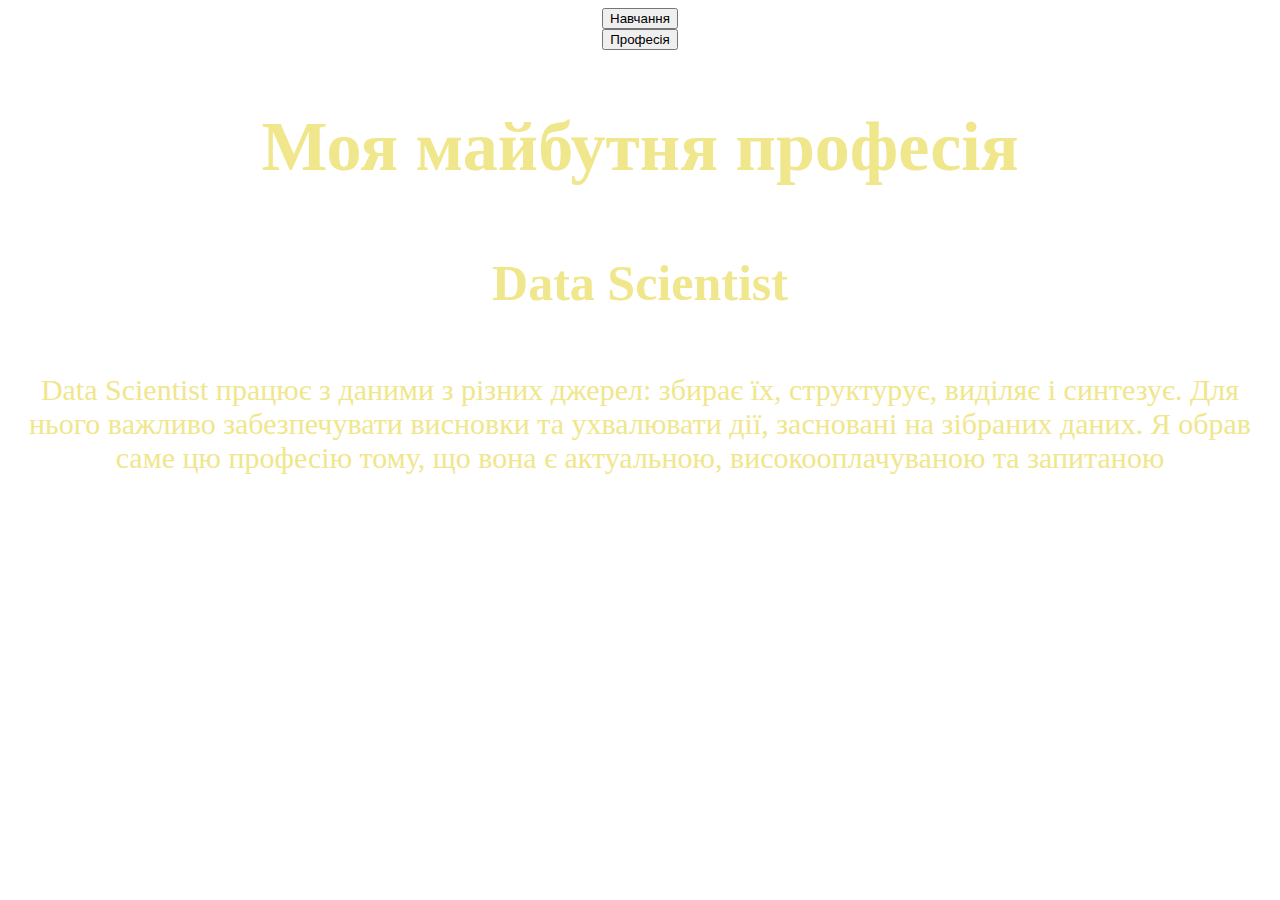
<file: index.html>
<!DOCTYPE HTML>
<!--suppress HtmlUnknownTarget -->
<head>
<link rel="stylesheet"  href="style.css">
<title>Моя майбутня професія</title>
</head>
<!-- TODO: Site-bar -->
<body>
    <!--<ul>
        <li><a href="My galery.html">My galery</a></li>
        <li><a href="Gena.html">Gena</a></li>
        <li><a href="Certificates.html">Certificates</a></li>
        <li><a href="Contact.html">Contact</a></li>
    </ul>-->
    <div>
        <form action="Education.html" target="_blank">
            <button>Навчання</button>
        </form>
        <form action="Profesion.html" target="_blank">
            <button>Професія</button>
        </form>
    </div>
<h1>
    Моя майбутня професія
</h1>

<h2>
    Data Scientist
</h2> 

<p> 
    Data Scientist працює з даними з різних джерел: збирає їх, структурує, виділяє і синтезує. Для нього важливо забезпечувати висновки та ухвалювати дії, засновані на зібраних даних. Я обрав саме цю професію тому, що вона є актуальною, високооплачуваною та запитаною

</p>
</file>
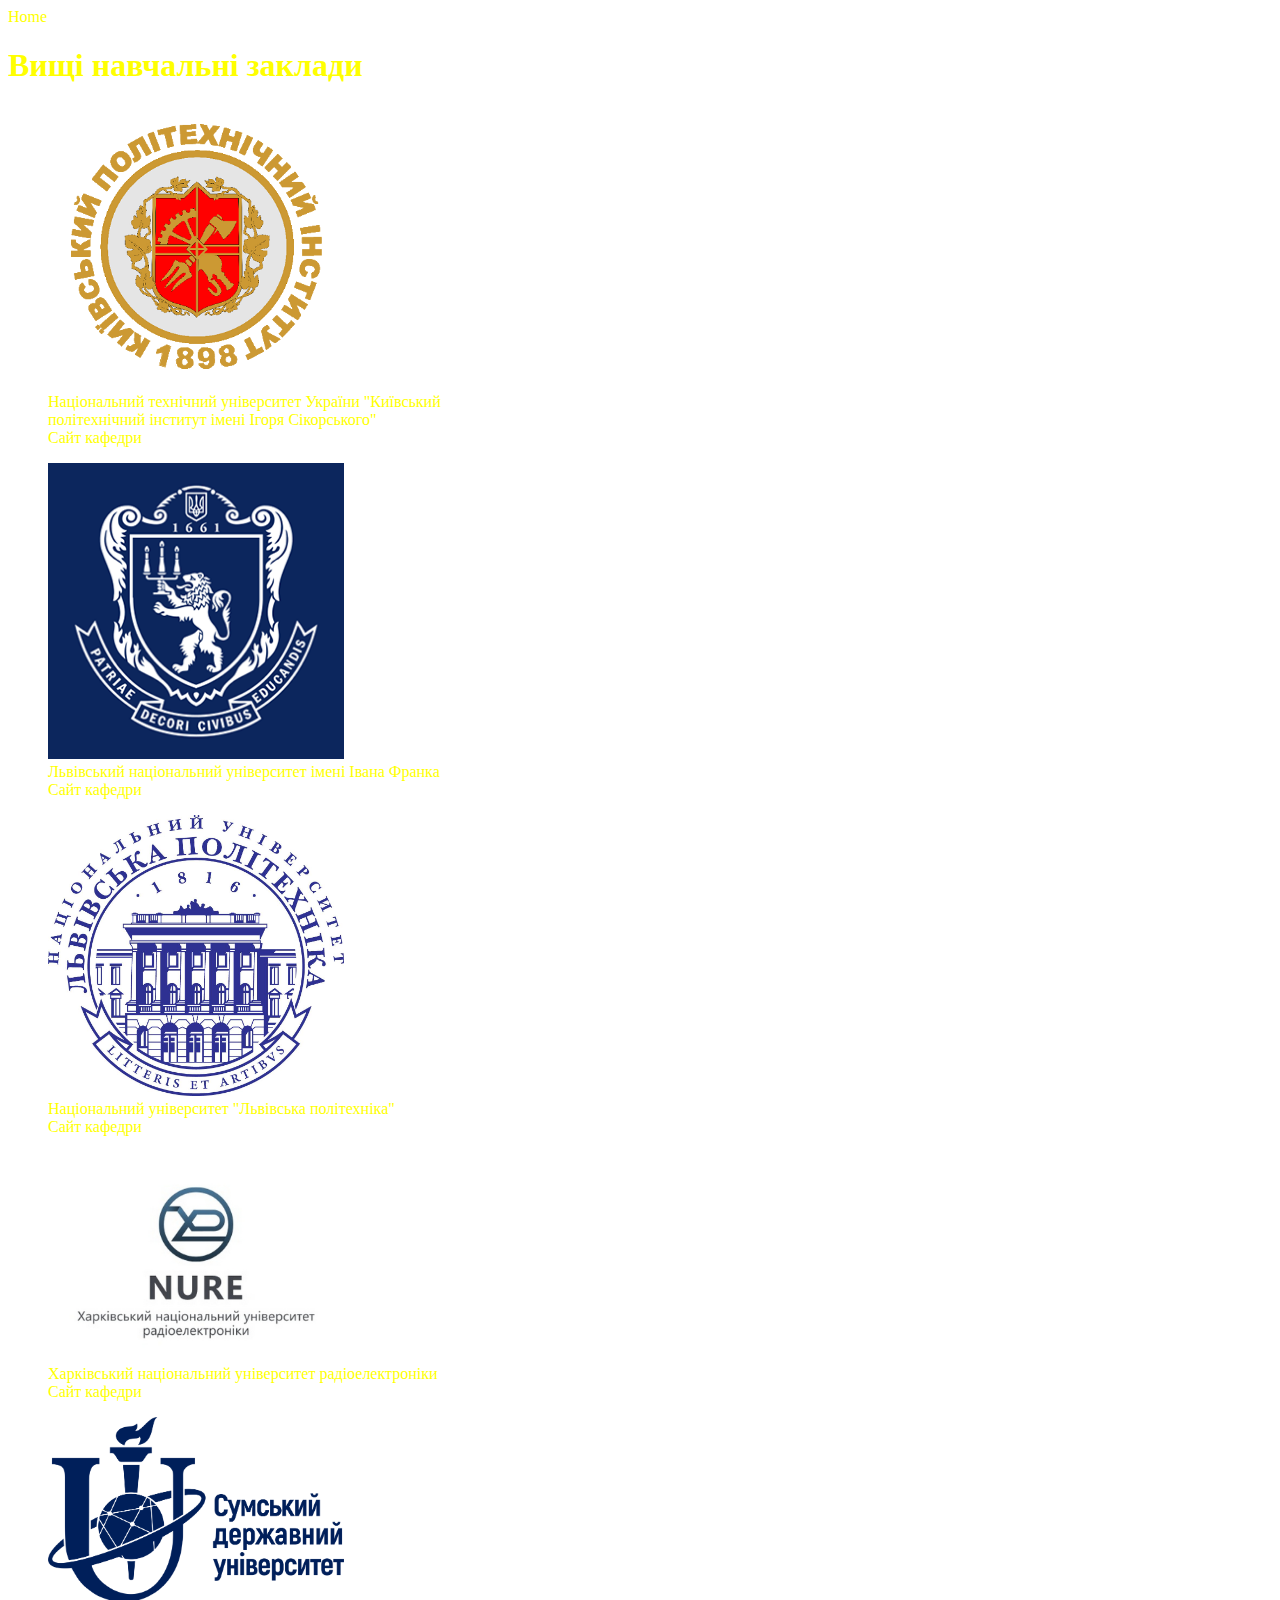
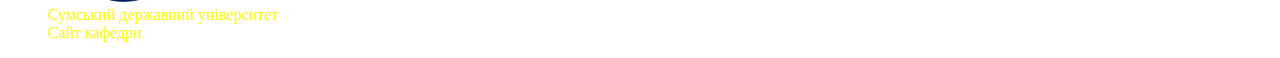
<file: Education.html>
<!DOCTYPE html>
<html lang="en">
<head>
    <meta charset="UTF-8">
    <title>Навчання</title>
    <link rel="stylesheet" href="Education.css">
</head>
<a href="index.html">Home</a>
<body>
<h1>Вищі навчальні заклади</h1>

<figure>
  <img src="KPI.png" alt="KPI" style="width:25%">
  <figcaption>Національний технічний університет України
                "Київський політехнічний інститут імені Ігоря Сікорського"</figcaption>
  <a href="https://kpi.ua/fpm">
        Сайт кафедри
  </a>
</figure>

<figure>
  <img src="LU.png" alt="LU" style="width:25%">
  <figcaption>Львівський національний університет імені Івана Франка</figcaption>
  <a href="https://new.mmf.lnu.edu.ua/department/msde">
        Сайт кафедри
  </a>
</figure>

<figure>
  <img src="NULP.jpg" alt="NULP" style="width:25%">
  <figcaption>Національний університет "Львівська політехніка"</figcaption>
  <a href="http://ism.lpnu.ua/">
        Сайт кафедри
  </a>
</figure>

<figure>
  <img src="Nure.jpg" alt="Nure" style="width:25%">
  <figcaption>Харківський національний університет радіоелектроніки</figcaption>
  <a href="https://nure.ua/abituriyentam/spetsialnosti-ta-spetsializatsiyi/spetsialnist-124-sistemniy-analiz">
        Сайт кафедри
  </a>
</figure>

<figure>
  <img src="sumdu.png" alt="sumdu" style="width:25%">
  <figcaption>Сумський державний університет</figcaption>
  <a href="https://elit.sumdu.edu.ua/uk/#!      ">
        Сайт кафедри
  </a>
</figure>
</body>
</html>
</file>
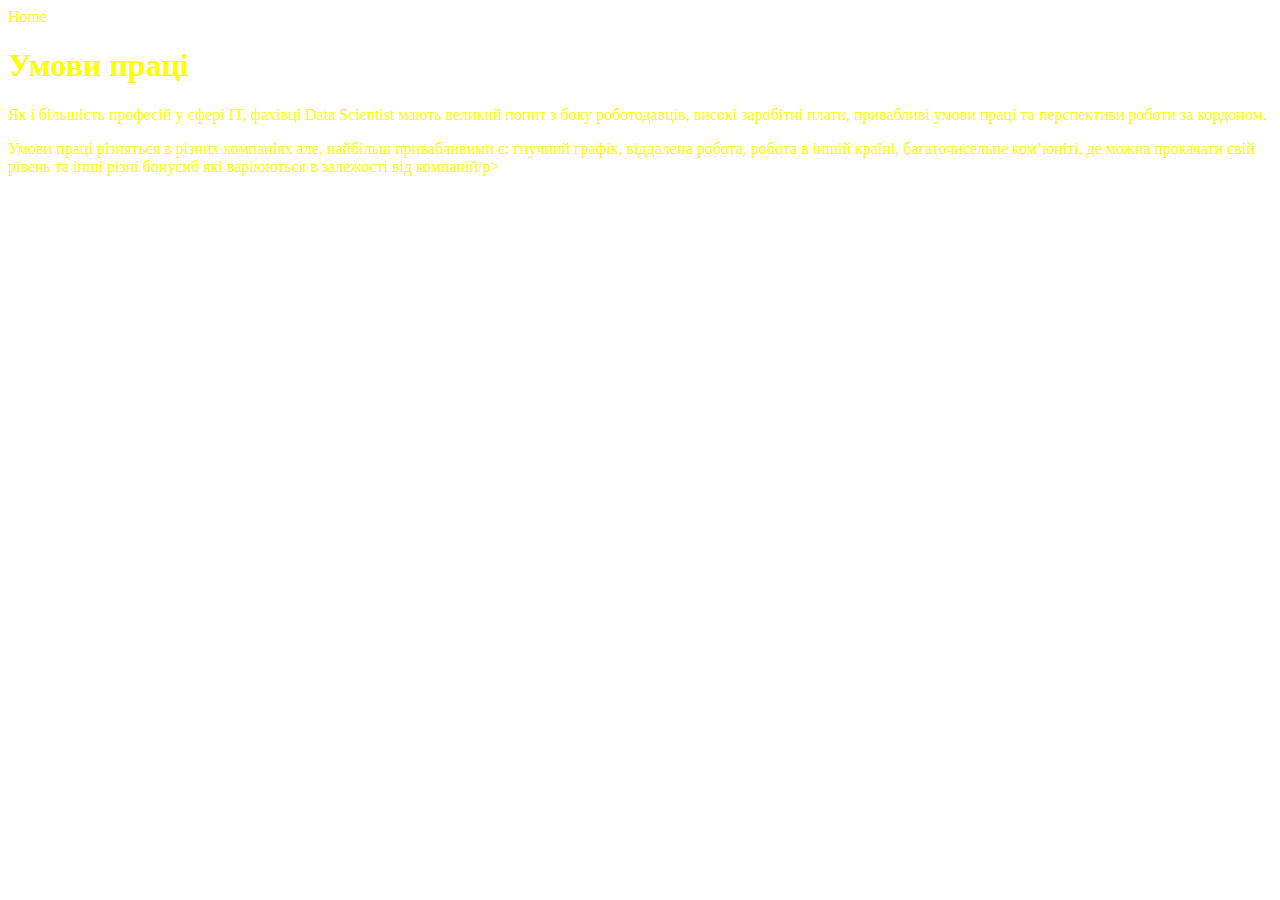
<file: Profesion.html>
<!DOCTYPE html>
<html lang="en">
<head>
    <meta charset="UTF-8">
    <title>Професія</title>
    <link rel="stylesheet" href="Profesion.css">
</head>
    <body>
    <a href="index.html">Home</a>
            <h1>
                Умови праці
            </h1>
            <p>
                Як і більшість професій у сфері IT, фахівці Data Scientist мають великий попит з боку роботодавців, високі заробітні плати, привабливі умови праці та  перспективи роботи за кордоном.
            </p>
            <p>Умови праці різняться в різних компаніях але, найбільш привабливими є: гнучний графік, віддалена робота, робота в іншій країні, багаточисельне ком’юніті, де можна прокачати свій рівень та інші різні бонусиб які варіюються в залежості від компаній/p>
    </body>
</html>
</file>
<file: style.css>
ul {
	list-style: none;
	margin: 0;
	padding-left: 0;
	/*display: flex;*/
}

li {
	display: inline;
	/*float: left;*/
	padding-left: 175px;
	padding-right: 175px;
	size: 150px;
}

form{
	margin: 0;
	padding-left: 175px;
	padding-right: 175px;
}

a {
	color:#F0E68C;
	text-decoration: none;
}

h1 {
	color:#F0E68C;
	font-size:70px ;
	text-align: center;
	border: 5px #00ff7f;
	padding: 10px;

}

h2	{
	color:#F0E68C;
	font-size:50px ;
	text-align: center;
	border: 5px #00ff7f;
	padding: 10px;
}

p{
	color:#F0E68C;
	font-size:30px ;
	text-align: center;
	border: 5px #00ff7f;
	padding: 10px;
}

body {
	/**background: url('https://365psd.ru/images/backgrounds/Grass03.jpg');**/
	background: url('https://365psd.ru/images/backgrounds/line-pat-003.jpg');
	/*width: 56.33802816901408%;*/
	text-align: center;
}
footer {

}

/* TODO:Style site-bar*/
div {
	cursor: pointer;
	border: 1px
	padding: 10px 24px;
}
</file>
<file: Education.css>
body {
    background: url('https://365psd.ru/images/backgrounds/line-pat-003.jpg');
}

a {
	color:#FFFF00;
	text-decoration: none;
}

h1 {
  color:#FFFF00;
  text-decoration: none;
}

figcaption{
  color:#FFFF00;
  width: 425px;
}
</file>
<file: Profesion.css>
body {
    background: url('https://365psd.ru/images/backgrounds/line-pat-003.jpg') ;
}

a {
	color:#FFFF00;
	text-decoration: none;
}

h1 {
  color:#FFFF00;
  text-decoration: none;
}

p{
	color:#FFFF00;
  text-decoration: none;
}
</file>
